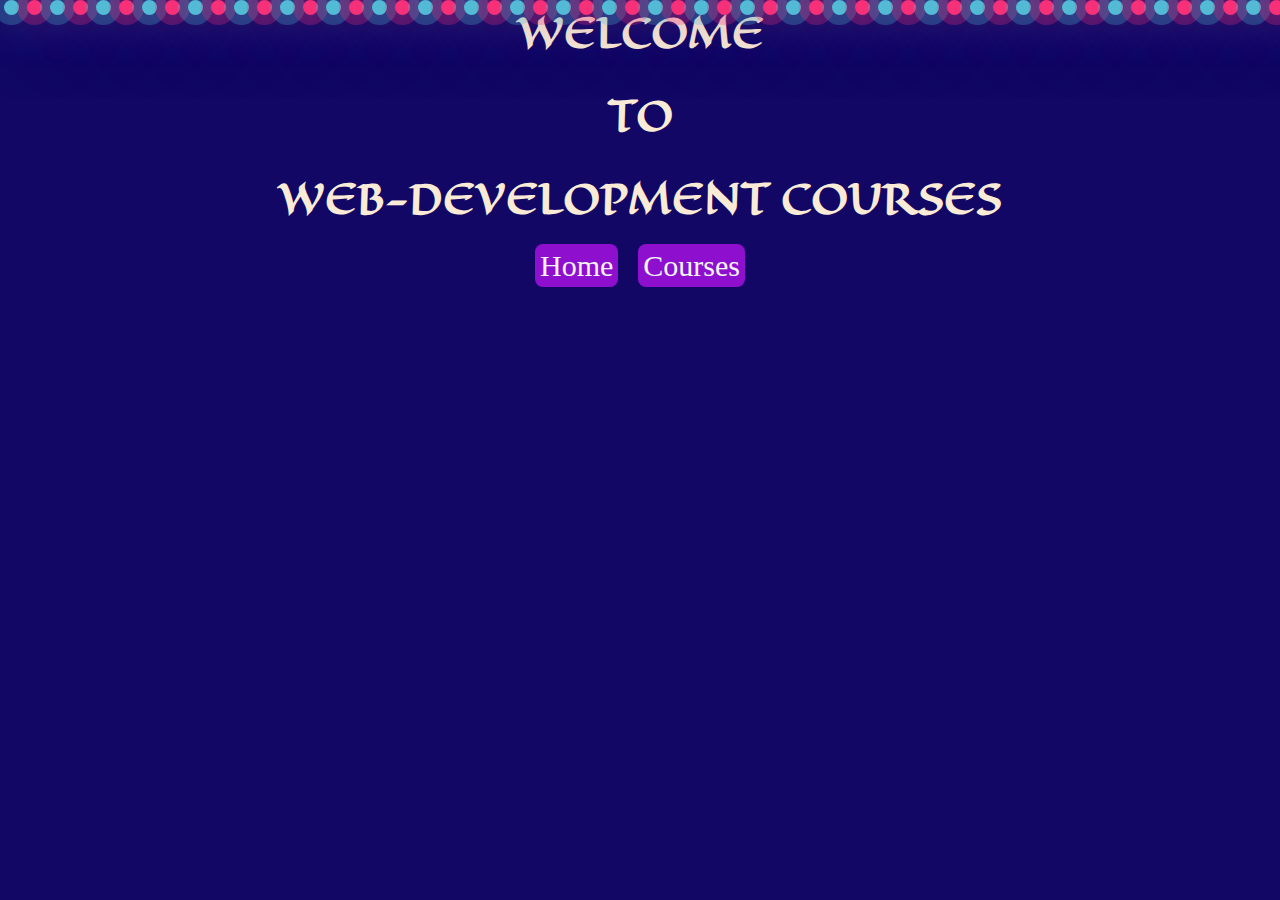
<file: index.html>
<html>
    <head>
        <meta charset="UTF-8">
        <title>Java Script Videos</title>
            <link rel="icon" type="image" href="favicon.ico">
            <link rel="stylesheet" href="style2.css">
            <link href="https://fonts.googleapis.com/css2?family=Eagle+Lake&display=swap" rel="stylesheet">
    </head>
    <body>
        <div class="container">
           <div class="bubbles">
                <span style="--i:1;"></span>
                <span style="--i:12;"></span>
                <span style="--i:08;"></span>
                <span style="--i:11;"></span>
                <span style="--i:12;"></span>
                <span style="--i:22;"></span>
                <span style="--i:16;"></span>           
                <span style="--i:14;"></span>
                <span style="--i:12;"></span>
                <span style="--i:18;"></span>
                <span style="--i:11;"></span>
                <span style="--i:15;"></span>
                <span style="--i:17;"></span>
                <span style="--i:20;"></span>
                <span style="--i:28;"></span>
                <span style="--i:24;"></span>
                <span style="--i:19;"></span>
                <span style="--i:16;"></span>
                <span style="--i:10;"></span>
                <span style="--i:14;"></span>
                <span style="--i:12;"></span>
                <span style="--i:18;"></span>
                <span style="--i:11;"></span>
                <span style="--i:15;"></span>
                <span style="--i:17;"></span>
                <span style="--i:20;"></span>
                <span style="--i:28;"></span>
                <span style="--i:24;"></span>
                <span style="--i:19;"></span>
                <span style="--i:16;"></span>
                <span style="--i:10;"></span>
                <span style="--i:14;"></span>
                <span style="--i:20;"></span>
                <span style="--i:28;"></span>
                <span style="--i:24;"></span>
                <span style="--i:19;"></span>
                <span style="--i:16;"></span>
                <span style="--i:10;"></span>
                <span style="--i:14;"></span>
                <span style="--i:22;"></span>
                <span style="--i:11;"></span>
                <span style="--i:12;"></span>
                <span style="--i:14;"></span>
                <span style="--i:18;"></span>
                <span style="--i:20;"></span>
                <span style="--i:28;"></span>
                <span style="--i:17;"></span>           
                <span style="--i:30;"></span>
                <span style="--i:19;"></span>
                <span style="--i:18;"></span>
                <span style="--i:11;"></span>
                <span style="--i:15;"></span>
                <span style="--i:17;"></span>
                <span style="--i:20;"></span>
                <span style="--i:28;"></span>
                <span style="--i:32;"></span>
                <span style="--i:19;"></span>
                <span style="--i:16;"></span>
                <span style="--i:14;"></span>
                <span style="--i:22;"></span>
                <span style="--i:30;"></span>
            </div>
            <div class="title">
                <h1>WELCOME</h1><br>
                <h1>TO</h1><br>
                <h1>WEB-DEVELOPMENT COURSES</h1><br><center>
                <a href="" class="anch"><span>Home</span></a>&nbsp;&nbsp;&nbsp;&nbsp;
                <a href="new.html"class="anch" ><span>Courses</span></a></center>
            </div>
        </div>
    </body>       
</html>
</file>
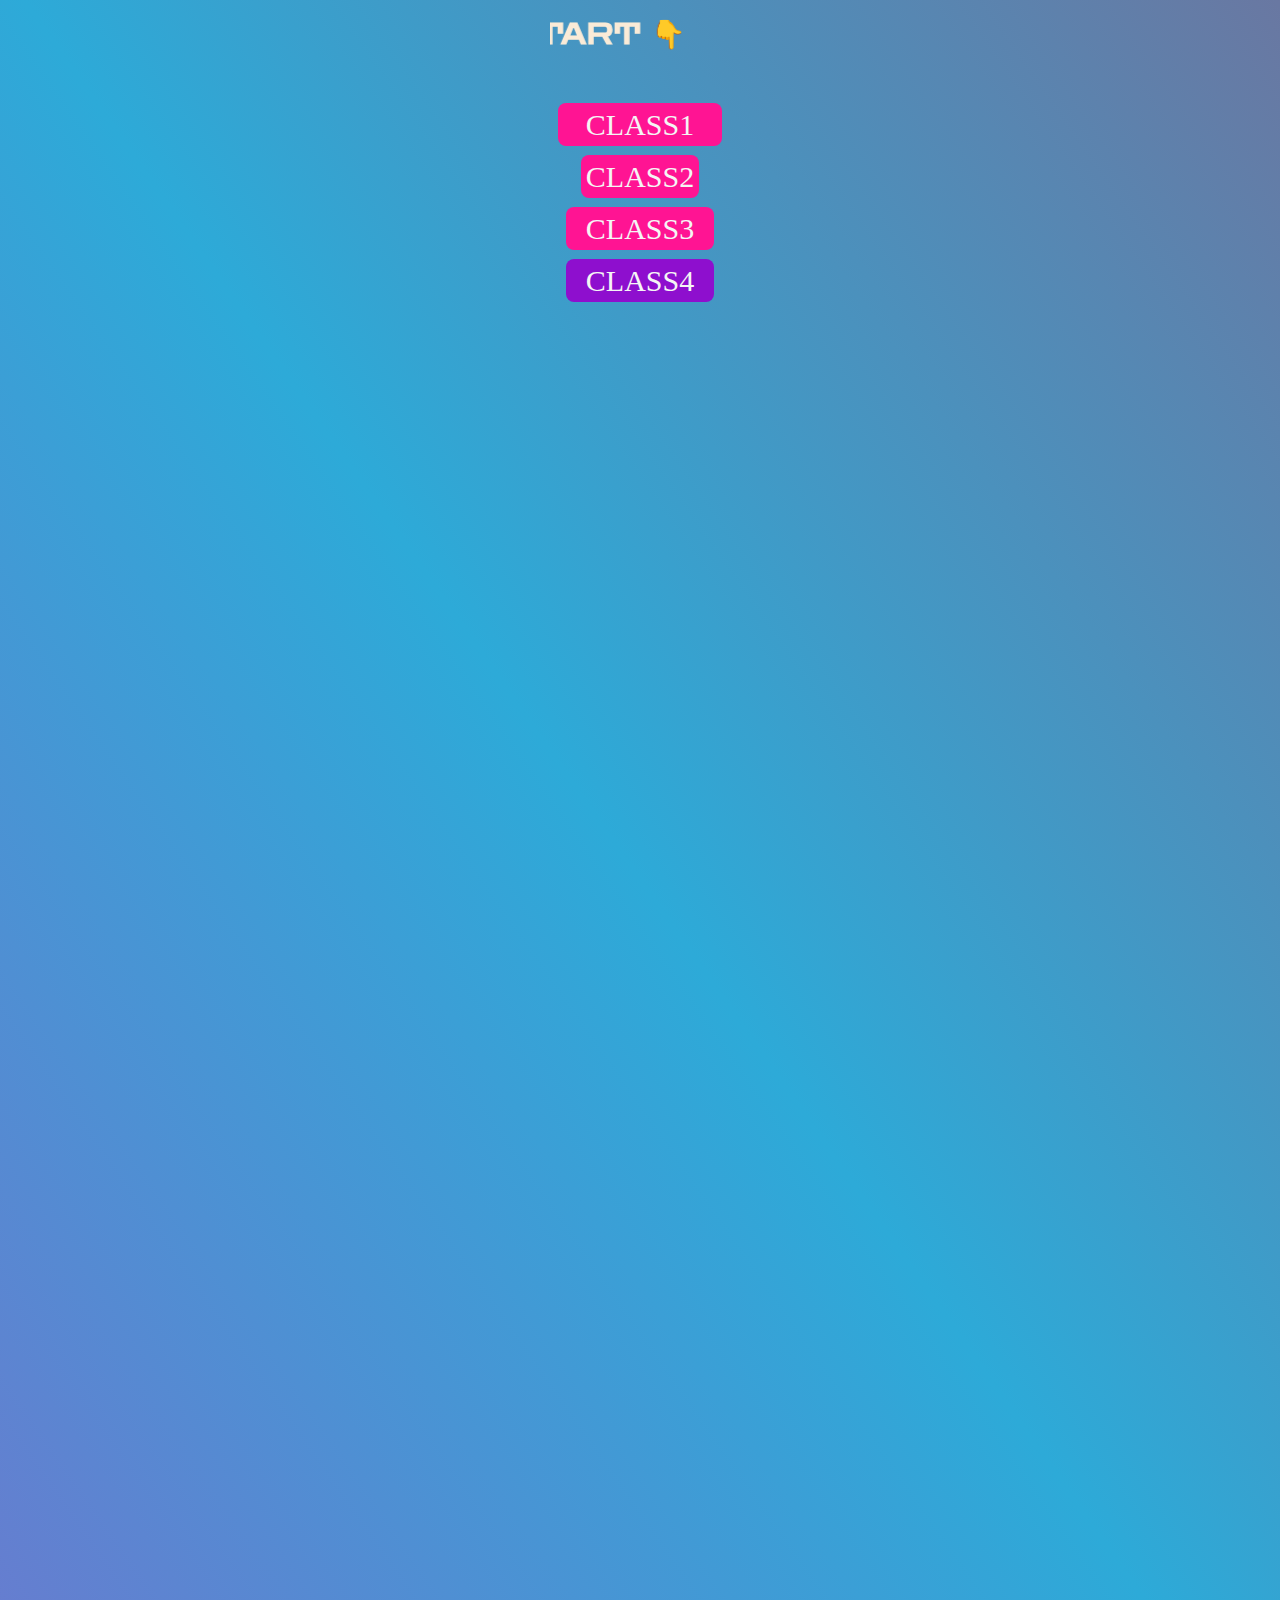
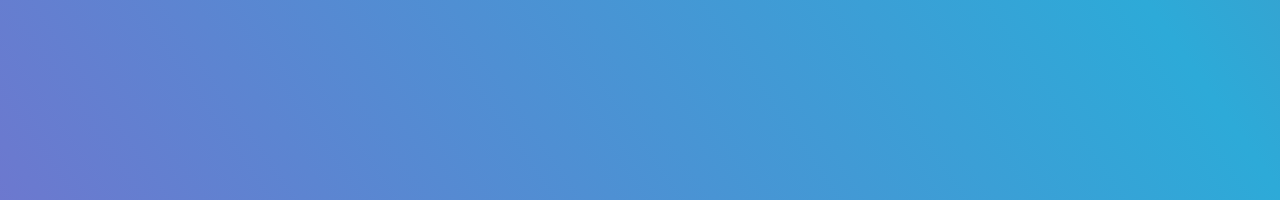
<file: new.html>
<!DOCTYPE html>
<html>
    <head>
        <title> Web Development Cource</title>
       
        <link rel="stylesheet" type="text/css" href="stylen.css">
       
        <link href="https://fonts.googleapis.com/css2?family=Zen+Dots&display=swap" rel="stylesheet">
    </head>
    <!-- Develpoers Ramya V, Ramya C, Sumanth, Ravi, Rahaman, Naveen, Nabi,Loki-->
    <body align="center">
        <div class="back">
            <br><center>
            <div class="mark">
            <marquee speed="50" direction="right">
                <H2 >👇LET'S START 👇</H2>
            </marquee></div></center><br><br>
            
                
            <center>
            <div class="source"><br><br><br>
                <a href="https://drive.google.com/drive/folders/1-renzz-BH6SNtymlWmixB1KQ12VsWCw9" target="_blank" class="bt">&nbsp;&nbsp;&nbsp;CLASS1&nbsp;&nbsp;&nbsp;</a><br><br>
                <A href="https://drive.google.com/drive/folders/10MRACERQDvlt4TU4bL4fIMAuALNVOg_U" target="blank" class="bt">CLASS2</A><br><br>
                <a href="https://drive.google.com/drive/folders/1fFs_27uPCChP4Mj049CMqZvRg9-r63XP" target="_blank" class="bt">&nbsp;&nbsp;CLASS3&nbsp;&nbsp;</a><br><br>
                <A href="https://youtu.be/4djnV5wZSeg" target="blank" class="bt2">&nbsp;&nbsp;CLASS4&nbsp;&nbsp;</A>

            </center>
            </div>
        </div>
    </body>


</html>
</file>
<file: style2.css>
*{
    margin:0;
    padding:0;
    box-sizing: border-box;
}
body{
    min-height: 100vh;
    background-color: rgb(18, 7, 101);
}
h2
{
    color: chartreuse;
    text-align: center;
}
h1{
    text-align: center;
    color: greenyellow;
}
a{
    text-align: center;
    color:gold;
    font-size: 20px;
}
.container
{
    position: relative;
    width: 100%;
    height: 100vh;
    overflow:hidden;
}
.bubbles
{
    position: absolute;
    display: flex;
}
.bubbles span
{
    position: relative;
    width: 15px;
    height: 15px;
    background: #4fc3dc;
    margin: 0 4px;
    border-radius: 50%;
    box-shadow: 0 0 0 10px #4fc3dc44,
     0 0 50px #4fc3dc,
     0 0 100px #4fc3dc;
    animation: animate 15s linear infinite;
    animation-duration:calc(100s / var(--i));
}
.bubbles span:nth-child(even)
{
    background-color: #ff2d75;
    box-shadow: 0 0 0 10px #ff2d7544,
     0 0 50px  #ff2d75,
     0 0 100px  #ff2d75;
}
@keyframes animate
{
    0%
    {
        transform: translatey(100vh) scale(0);
    }
    100%
    {
        transform: translatey(-10vh) scale(1);
    }
}
.title h1{
    font-family: 'Eagle Lake', cursive;
    color: antiquewhite;
    text-align: center;
    font-size: 40px;
  
    
}
.anch{
    background-color:rgb(142, 15, 206);
    color:whitesmoke;
    font-size: 30px;
    font-family: Cambria, Cochin, Georgia, Times, 'Times New Roman', serif;
    border-radius: 8px;
    padding: 5px;
    text-decoration: none;
}
.anch:hover{
    background-color:aquamarine;
    color:black;
    }
.image img{
    height:70%;
    width:70%;
    border-radius: 4rem;
}
.image{
    height: 450px;
    width:650px;
    position: relative;
    top:60px;
    left:500px;
}
</file>
<file: stylen.css>
*{
    padding: 0%;
    margin: 0%;
    box-sizing: border-box;
}
.back h2
{
    color:greenyellow;
    font-size:35px ;
    font-weight: bold;
    font-family:AmstelvarAlpha;

}
.back
{
    height: 200vh;
    width: 100%;
    background:linear-gradient(55deg,rgb(201, 47, 193),rgb(45, 170, 216),rgb(197, 43, 79));
    background-size: 250% 250%;
    animation: bgm 8s ease-in-out infinite;
}
@keyframes bgm{
    0%
{
    background-position: 0%/ 70%;
}
50%{
    background-position: 100% 50%;
}
100%
{
    background-position: 0% 70%;
}
}
.bt{
    background-color:	deeppink;
    color:whitesmoke;
    font-size: 30px;
    font-family: Cambria, Cochin, Georgia, Times, 'Times New Roman', serif;
    border-radius: 8px;
    padding: 5px;
    text-decoration: none;
}
.bt:hover{
background-color:aquamarine;
color:black;
}

.bt2{
    background-color:rgb(142, 15, 206);
    color:whitesmoke;
    font-size: 30px;
    font-family: Cambria, Cochin, Georgia, Times, 'Times New Roman', serif;
    border-radius: 8px;
    padding: 5px;
    text-decoration: none;
}
.bt2:hover{
background-color:aquamarine;
color:black;
}
.back h2{
    font-family: 'Zen Dots', cursive;
    color: antiquewhite;
    text-align: center;
    font-size: 28px;
  
    
}
.back h1{
    font-family: 'Eagle Lake', cursive;
    color: antiquewhite;
    text-align: center;
    font-size: 40px;
  
    
}
.mark
{
    height:30px;
    width:350px;
    align-items: center;
    position:fixed;
    left:550px;
}
</file>
